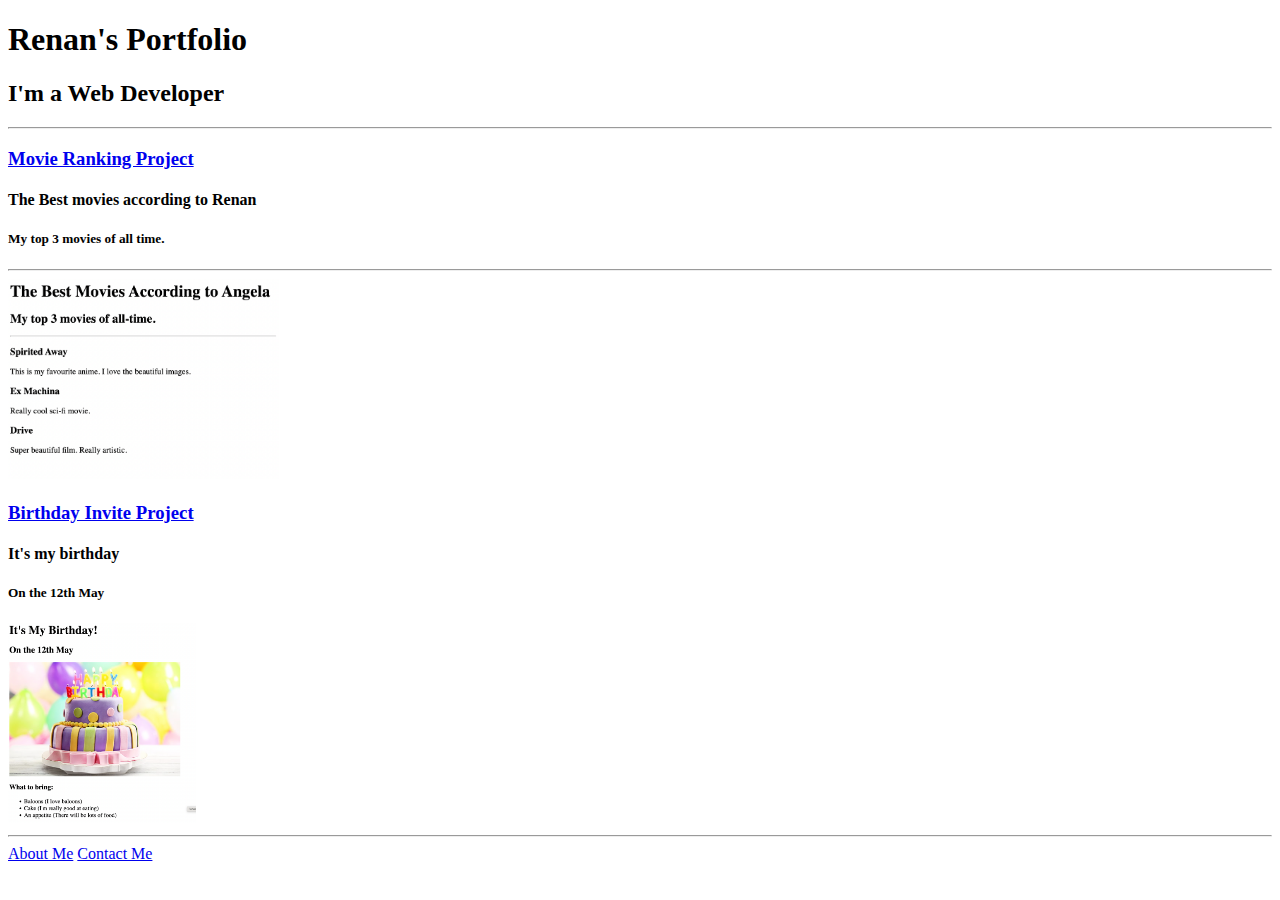
<file: section4-multi-PageWebsites/4.3 HTML Porfolio Project/index.html>
<!-- TODO 1: Create the HTML Boilerplate -->
<!DOCTYPE html>
<html lang="en">

<head>
  <meta charset="UTF-8">
  <meta name="viewport" content="width=device-width, initial-scale=1.0">
  <title>Renan's portfolio</title>
</head>

<body>
  <h1>Renan's Portfolio</h1>
  <h2>I'm a Web Developer</h2>

  <hr>

  <h3><a href="./public/movie-ranking.html">Movie Ranking Project</a></h3>
  <h4>The Best movies according to Renan</h4>
  <h5>My top 3 movies of all time.</h5>

  <hr>

  <img src="./assets/images/movie-ranking.png" alt="" height="200">

  <h3><a href="./public/birthday-invite.html">Birthday Invite Project</a></h3>
  <h4>It's my birthday</h4>
  <h5>On the 12th May</h5>
  <img src="./assets/images/birthday-invite.png" alt="" height="200">

  <hr>

  <a href="./public/about.html">About Me</a>
  <a href="./public/contact.html">Contact Me</a>
</body>

</html>
<!-- TODO 2: Add Your previous projects' HTML into the public folder -->

<!-- TODO 3: Take screenshots of your project previews and add the images to the images folder -->

<!-- TODO 4: Add titles/subtitles etc. -->

<!-- TODO 5: Add a link to the project pages -->

<!-- TODO 6: Add images to show the project previews
HINT for TODO 6: You can use the height attribute set to 200 to make the image smaller:
https://developer.mozilla.org/en-US/docs/Web/HTML/Element/img#attr-height -->

<!-- TODO 7: Add the Contact Me and About Me page links -->
</file>
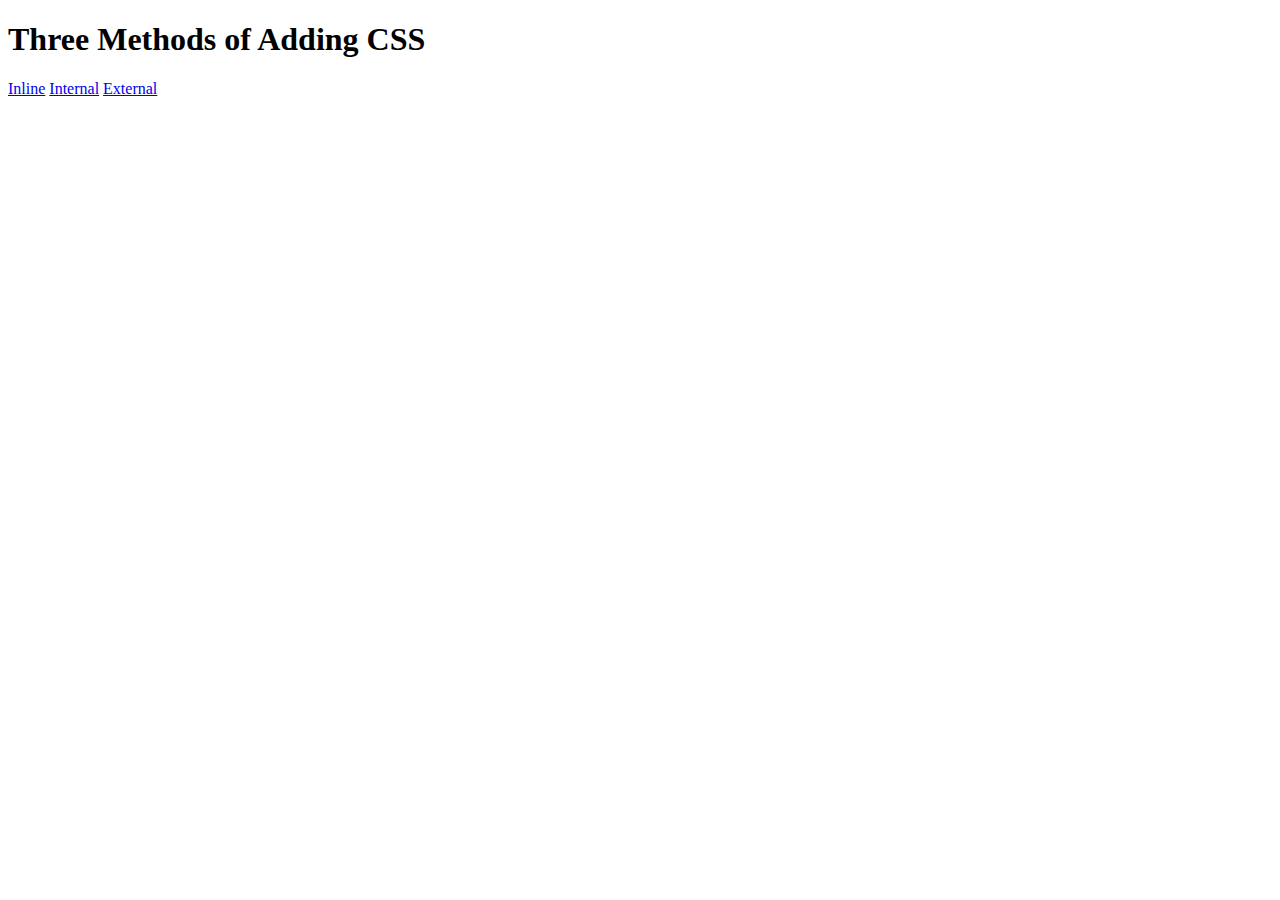
<file: section5-CSSIntroduction/5.1. Adding CSS/index.html>
<!DOCTYPE html>
<html lang="en">

<head>
  <meta charset="UTF-8">
  <title>Adding CSS</title>
</head>

<body>
  <h1>Three Methods of Adding CSS</h1>
  <!-- Create 3 Links to The 3 Webpages: inline, internal and external -->
  <a href="./inline.html">Inline</a>
  <a href="./internal.html">Internal</a>
  <a href="./external.html">External</a>
</body>

</html>
</file>
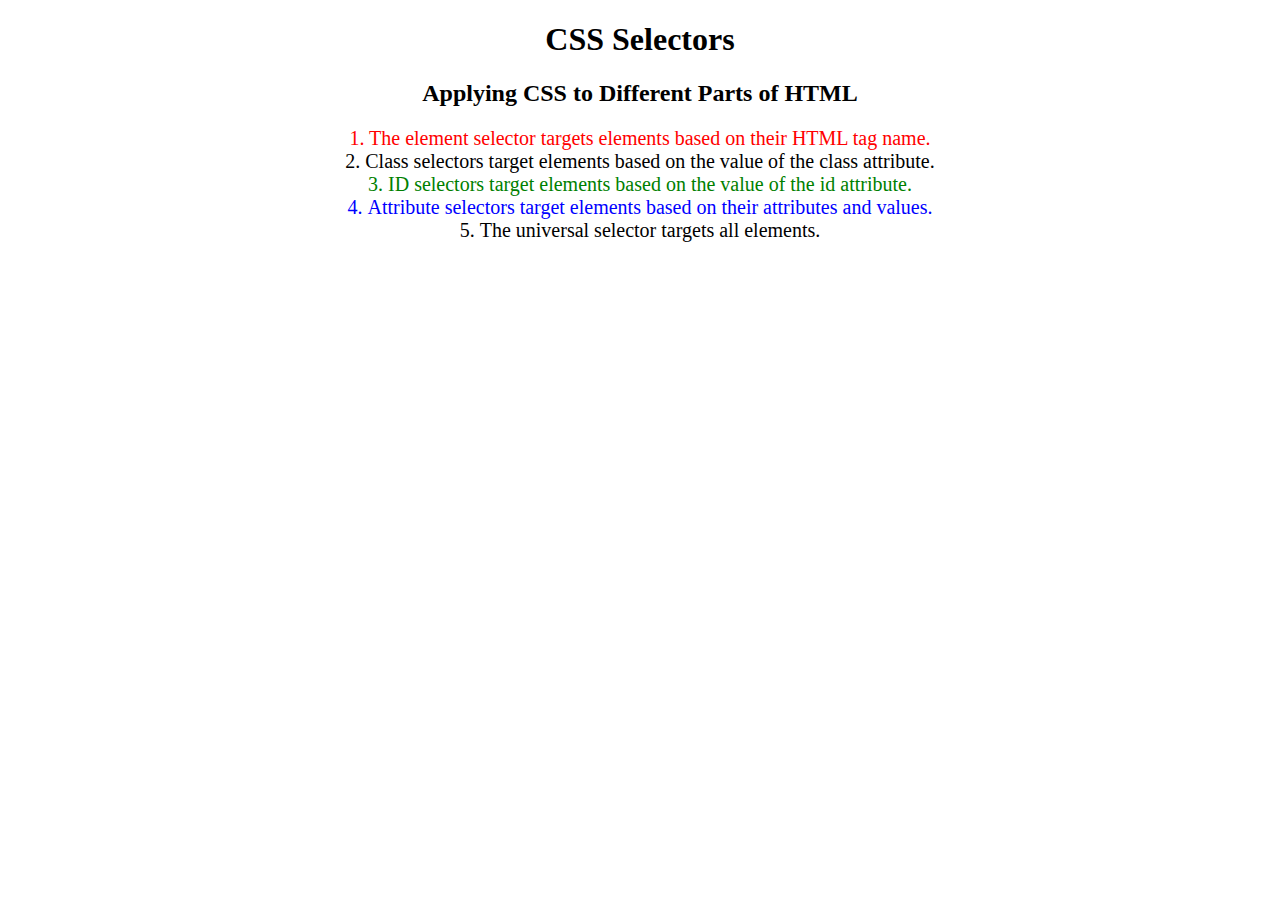
<file: section5-CSSIntroduction/5.3 CSS Selectors/index.html>
<!DOCTYPE html>
<html lang="en">

<head>
  <meta charset="UTF-8">
  <title>CSS Selectors</title>
  <link rel="stylesheet" href="./style.css" />
</head>

<body>
  <h1>CSS Selectors</h1>
  <h2>Applying CSS to Different Parts of HTML</h2>
  <!-- TODO 1: Set the CSS for all paragraph tags to "color: red" -->
  <p class="note">1. The element selector targets elements based on their HTML tag name.</p>

  <ol>
    <!-- TODO 2: Set the CSS for all elements with a class of "note" to "font-size: 20px" -->
    <li class="note" value="2">Class selectors target elements based on the value of the class attribute.</li>

    <!-- TODO 3: Set the CSS for the element with an id of "id-selector-demo" to "color: green" -->
    <li class="note" id="id-selector-demo" value="3">ID selectors target elements based on the value of the id
      attribute.</li>

    <!-- TODO 4: Set the CSS for the li elements that have the "value" attribute set to "4" to have "color: blue" -->
    <li class="note" value="4">Attribute selectors target elements based on their attributes and values.</li>

    <!-- TODO 5: Set all elements to have "text-align: center" -->
    <li class="note" value="5">The universal selector targets all elements.</li>
  </ol>
</body>

</html>
</file>
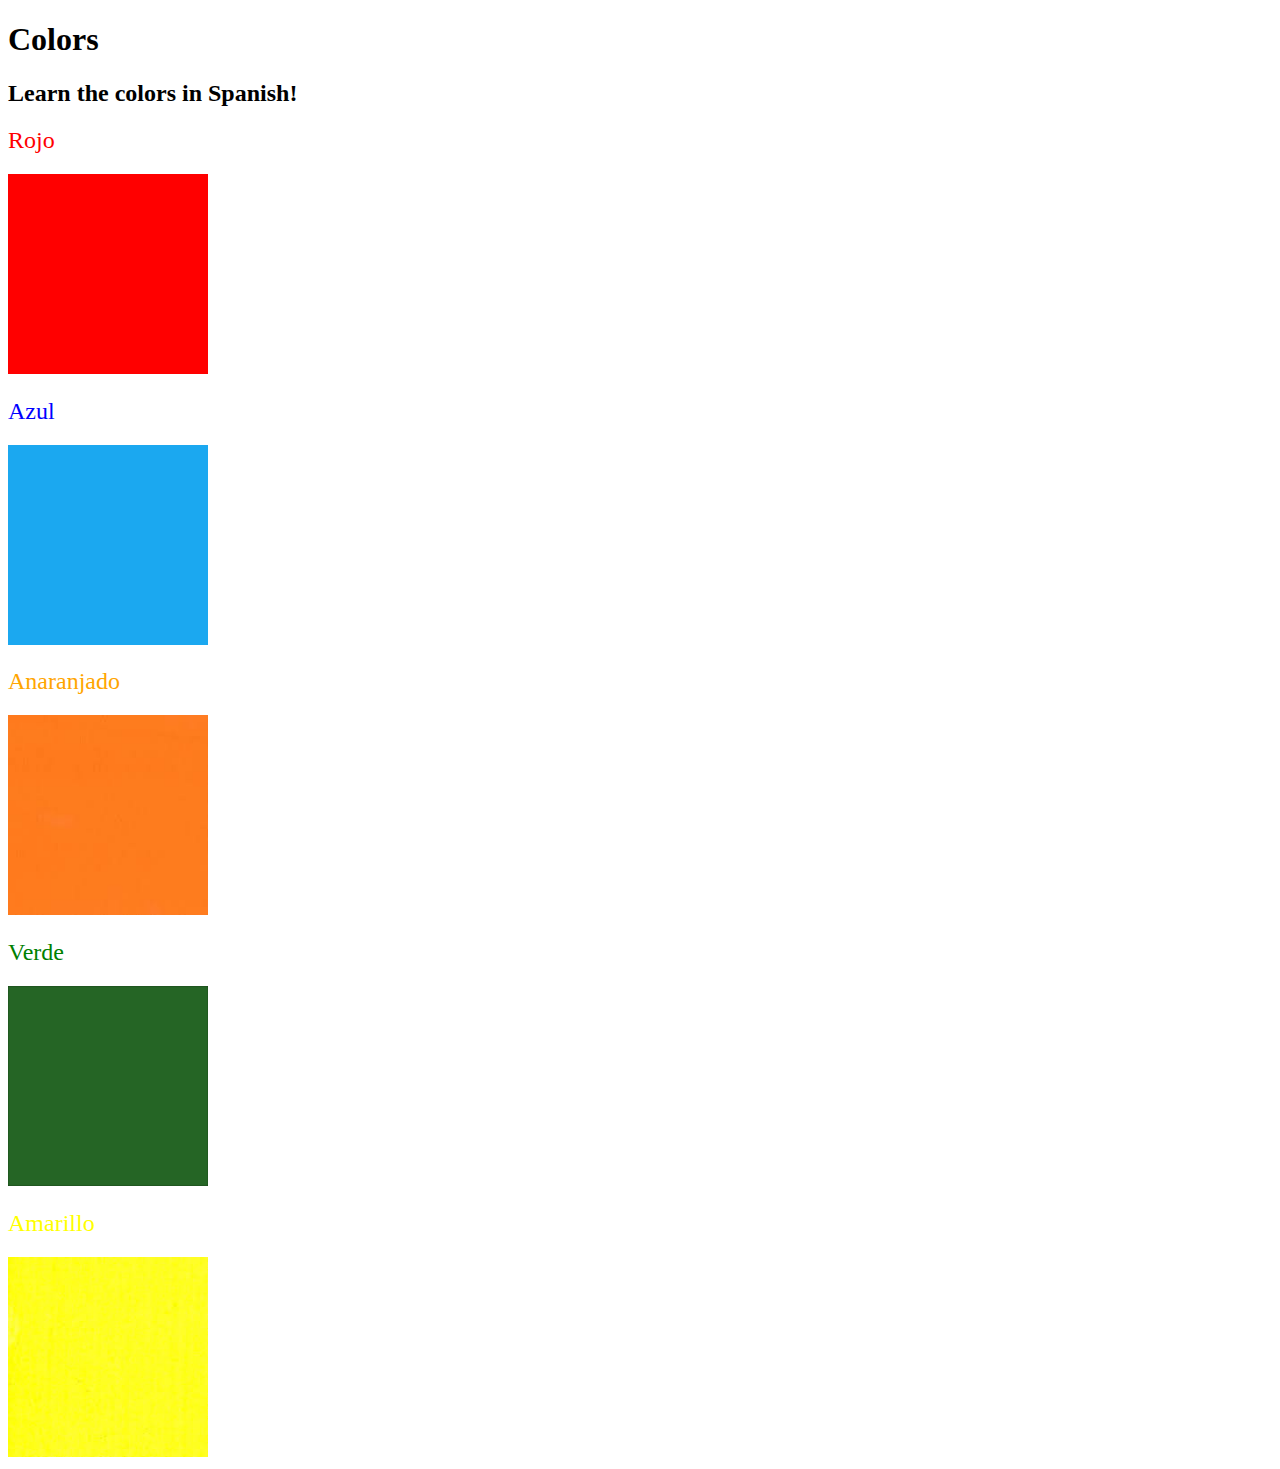
<file: section5-CSSIntroduction/5.4+Color+Vocab+Project/index.html>
<!DOCTYPE html>
<html lang="en">
  <head>
    <meta charset="UTF-8" />
    <title>Spanish Vocabulary</title>
    <link rel="stylesheet" href="./style.css" />
  </head>

  <body>
    <h1>Colors</h1>
    <h2>Learn the colors in Spanish!</h2>
    <h2 class="color-title" id="red">Rojo</h2>
    <img src="./assets/images/red.png" alt="red" />

    <h2 class="color-title" id="blue">Azul</h2>
    <img src="./assets/images/blue.png" alt="blue" />

    <h2 class="color-title" id="orange">Anaranjado</h2>
    <img src="./assets/images/orange.png" alt="orange" />

    <h2 class="color-title" id="green">Verde</h2>
    <img src="./assets/images/green.png" alt="green" />

    <h2 class="color-title" id="yellow">Amarillo</h2>
    <img src="./assets/images/yellow.png" alt="yellow" />
  </body>
</html>

<!-- 
TODOs
IMPORTANT: You should not need to make ANY CHANGES to index.html
All code should be written in your CSS file.

1. Create a CSS file and incorporate it as an external stylesheet.
2. Use CSS to style each of the color titles to meaning. 
Hint: Use the id to help if you don't know the words in spanish.
3. Use CSS to change all the color titles to have "font-weight: normal;"
4. Use CSS (not HTML) to make all the images 200px heigh and 200px wide. 
Hint: 
https://developer.mozilla.org/en-US/docs/Web/CSS/height
https://developer.mozilla.org/en-US/docs/Web/CSS/width
-->
</file>
<file: section5-CSSIntroduction/5.3 CSS Selectors/style.css>
ol {
  margin-left: -40px;
  margin-top: -20px;
  list-style-position: inside;
}

/* Write your CSS below, don't change the rules above. */
p { 
  color: red;
}

.note {
  font-size: 20px;
}
  
#id-selector-demo {
  color: green;
}

li[value="4"] {
  color: blue;
}

* {
  text-align: center;
}
</file>
<file: section5-CSSIntroduction/5.4+Color+Vocab+Project/style.css>
img {
  height: 200px;
  width: 200px;
}

.color-title {
  font-weight: normal;
}

#red {
  color: red;
}

#blue {
  color: blue;
}

#orange {
  color: orange;
}

#green {
  color: green;
}

#yellow {
  color: yellow;
}
</file>
